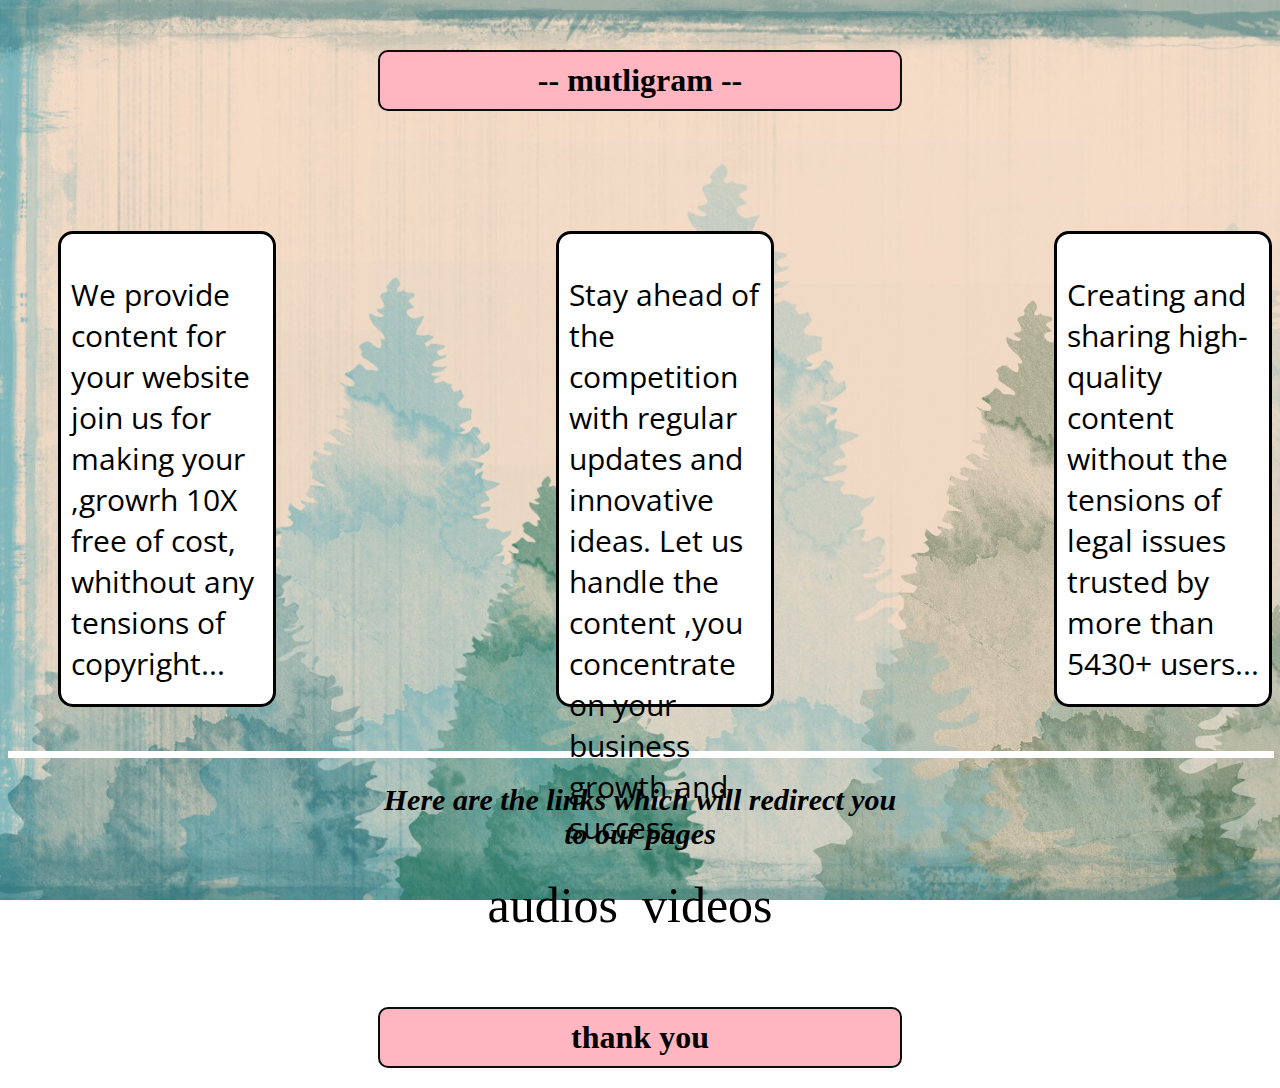
<file: index.html>
<!DOCTYPE html>
<html lang="en">
<head>
    <meta charset="UTF-8">
    <meta name="viewport" content="width=device-width, initial-scale=1.0">
    <title>main file</title>
    <link  rel ="stylesheet" href="main.css">
    <link href="https://fonts.googleapis.com/css2?family=Open+Sans:wght@400;700&display=swap" rel="stylesheet">
</head>


</head>
<body>
    <h1> -- mutligram --</h1>
    <div class ="container">
        <div class = "text-container"> 
        <p>We provide content for your website
           join us for making your ,growrh 10X
           free of cost, whithout any tensions
           of copyright...
         </p>
    </div>
    <div class = "text-container"> 
        <p>Stay ahead of the competition with regular updates and innovative ideas.
             Let us handle the content ,you
             concentrate on your business growth and success...
         </p>
    </div>
    <div class = "text-container"> 
        <p>Creating and sharing high-quality content
             without the tensions of legal issues
              trusted by more than 5430+ users...
         </p>
    </div></div>
    <br>
    <br>
    <hr width="100%" color="white" size="7">
    <h2> Here are the links which will redirect you<br>
        to our pages</h2>
       
</body>
</html>    <nav>
    <ul>
        <li><a href="audio.html">audios</a></li>
        <li><a href="video.html">videos</a></li>
        
    </ul>
</nav>
<hr width="100%" color="white" size="7">
<h1> thank you</h1>
</file>
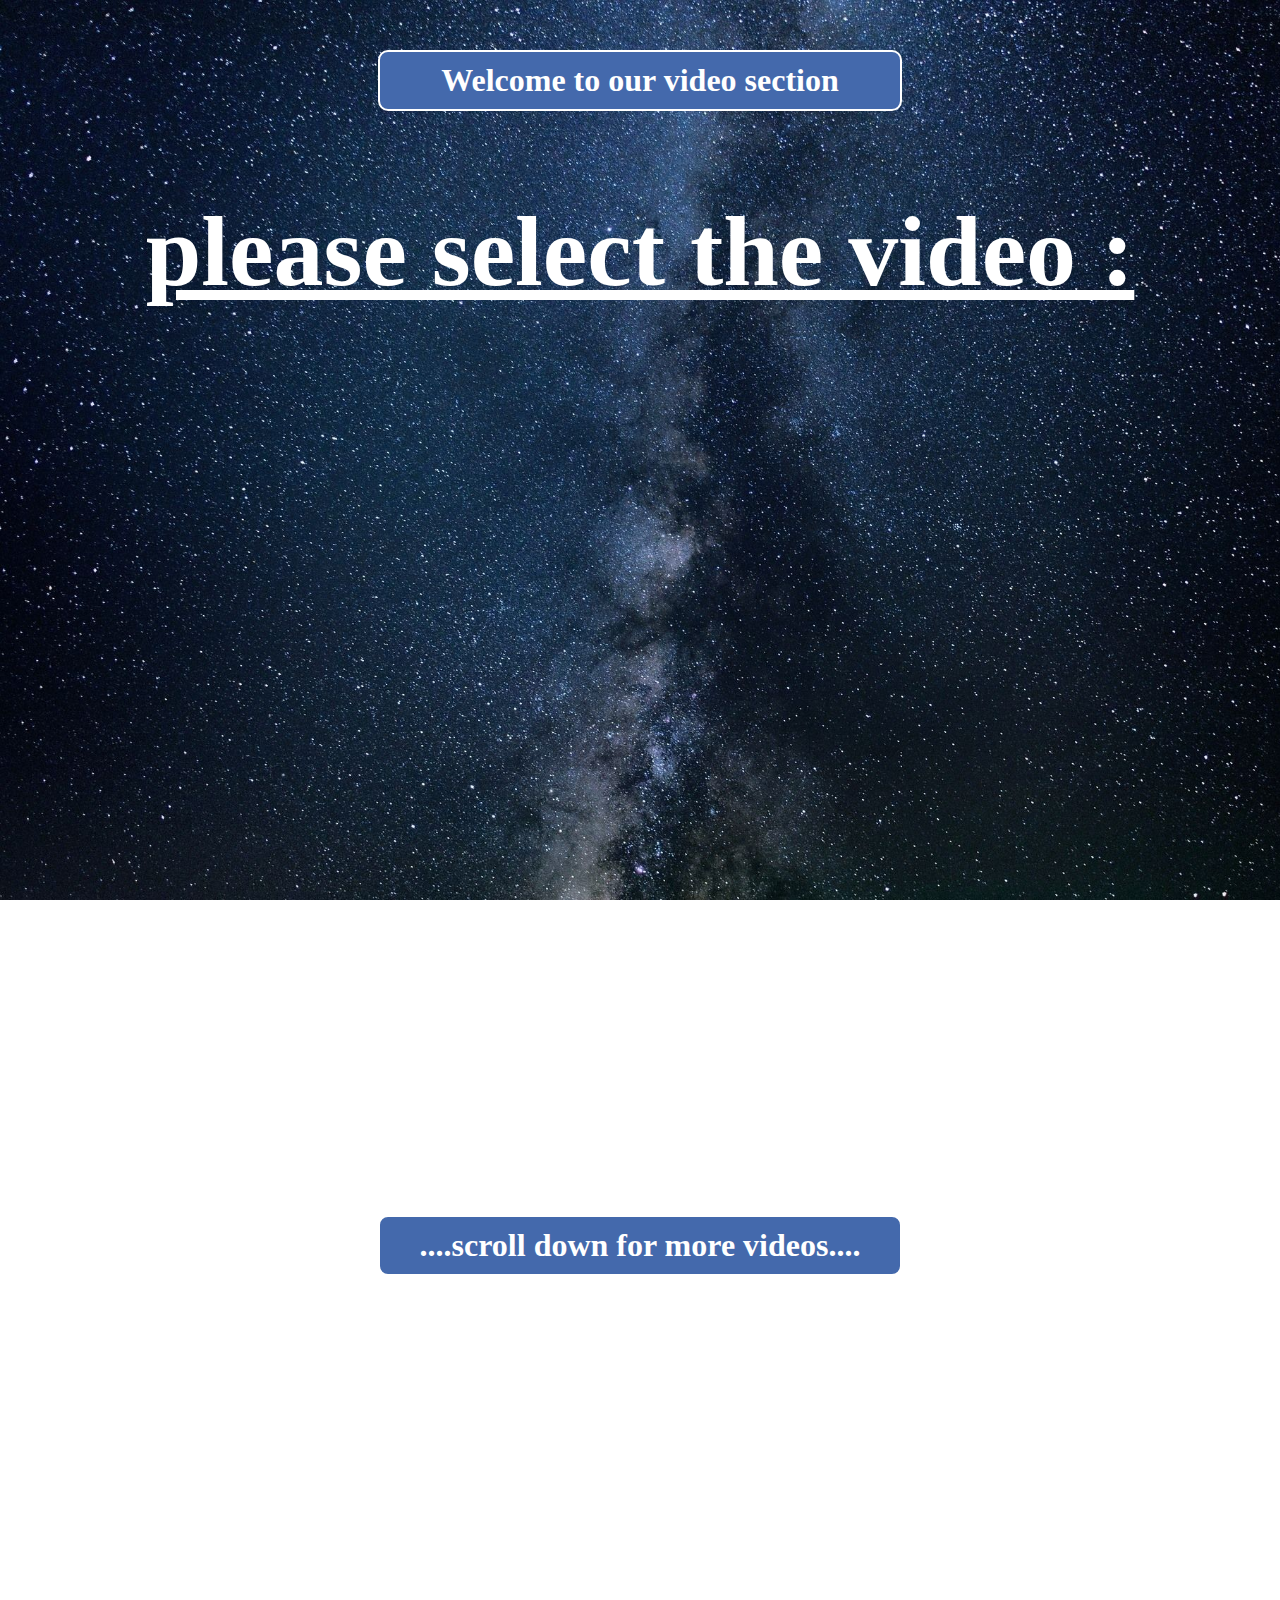
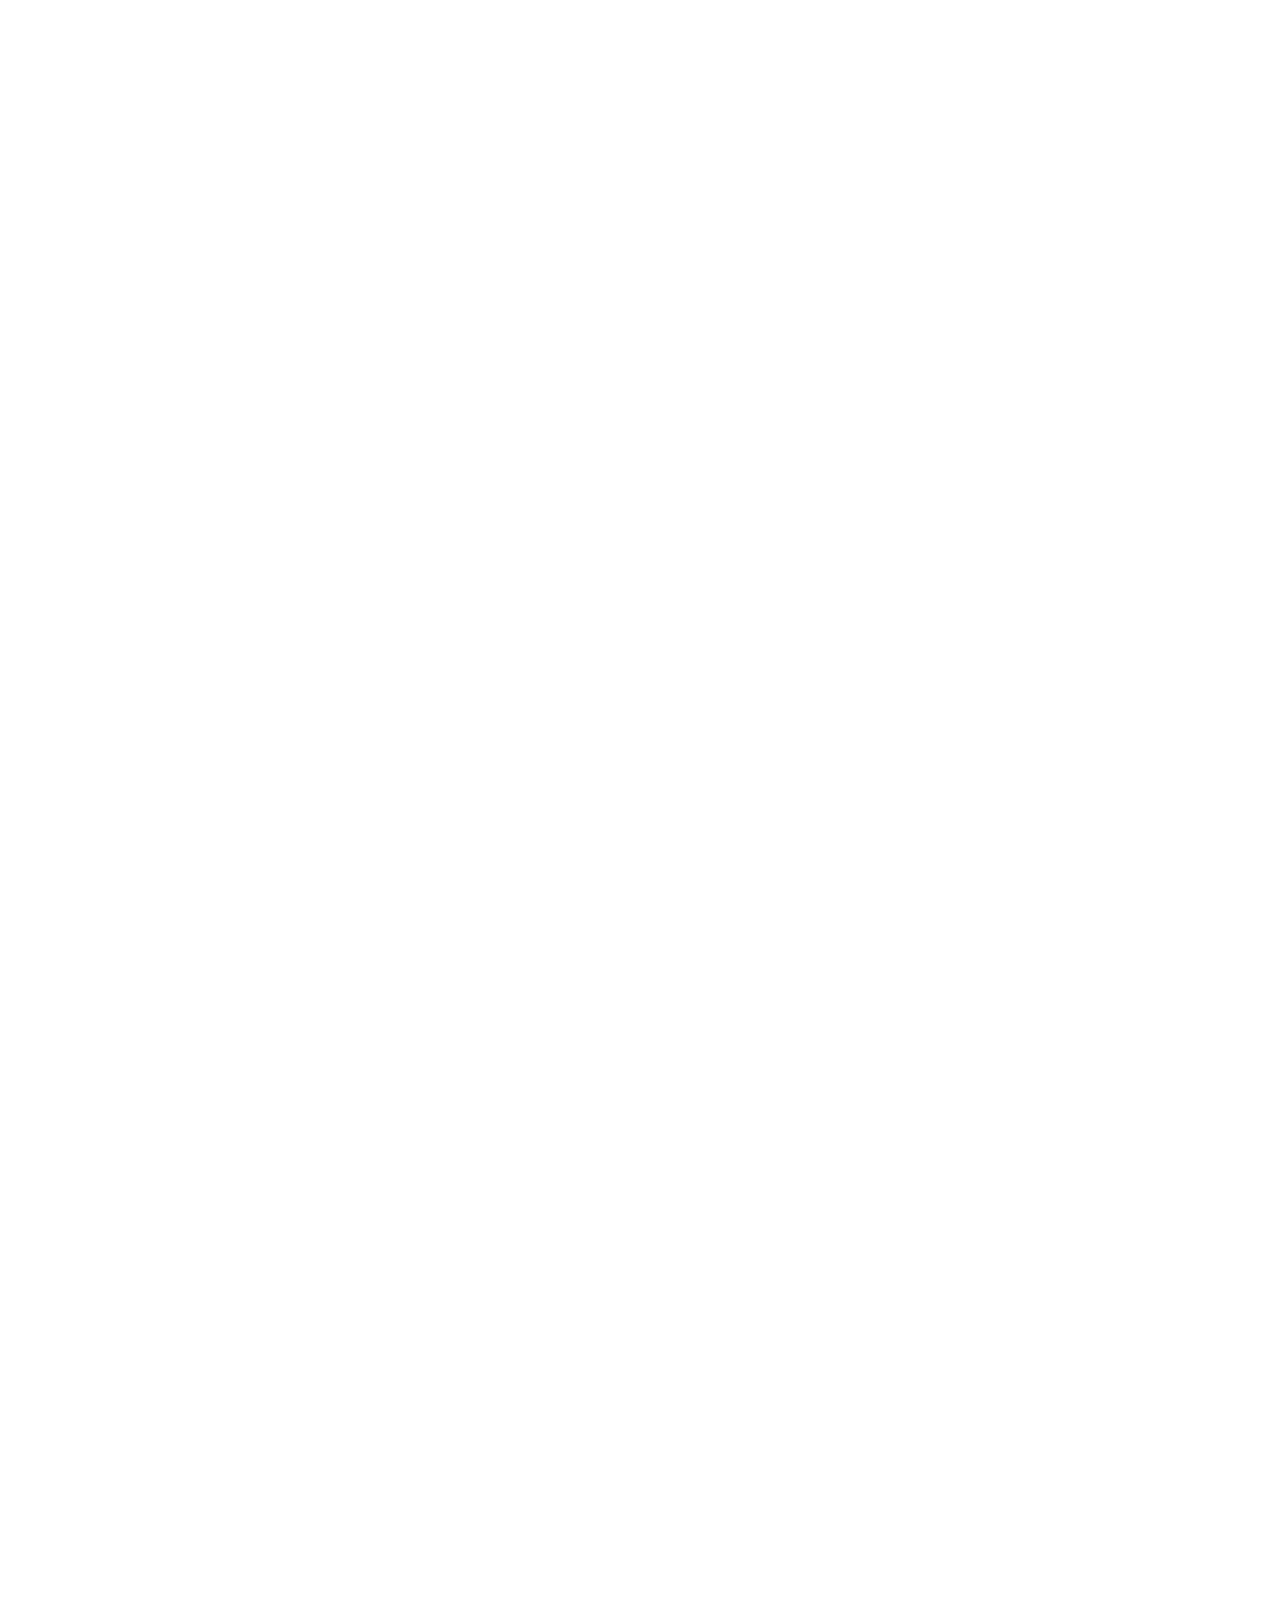
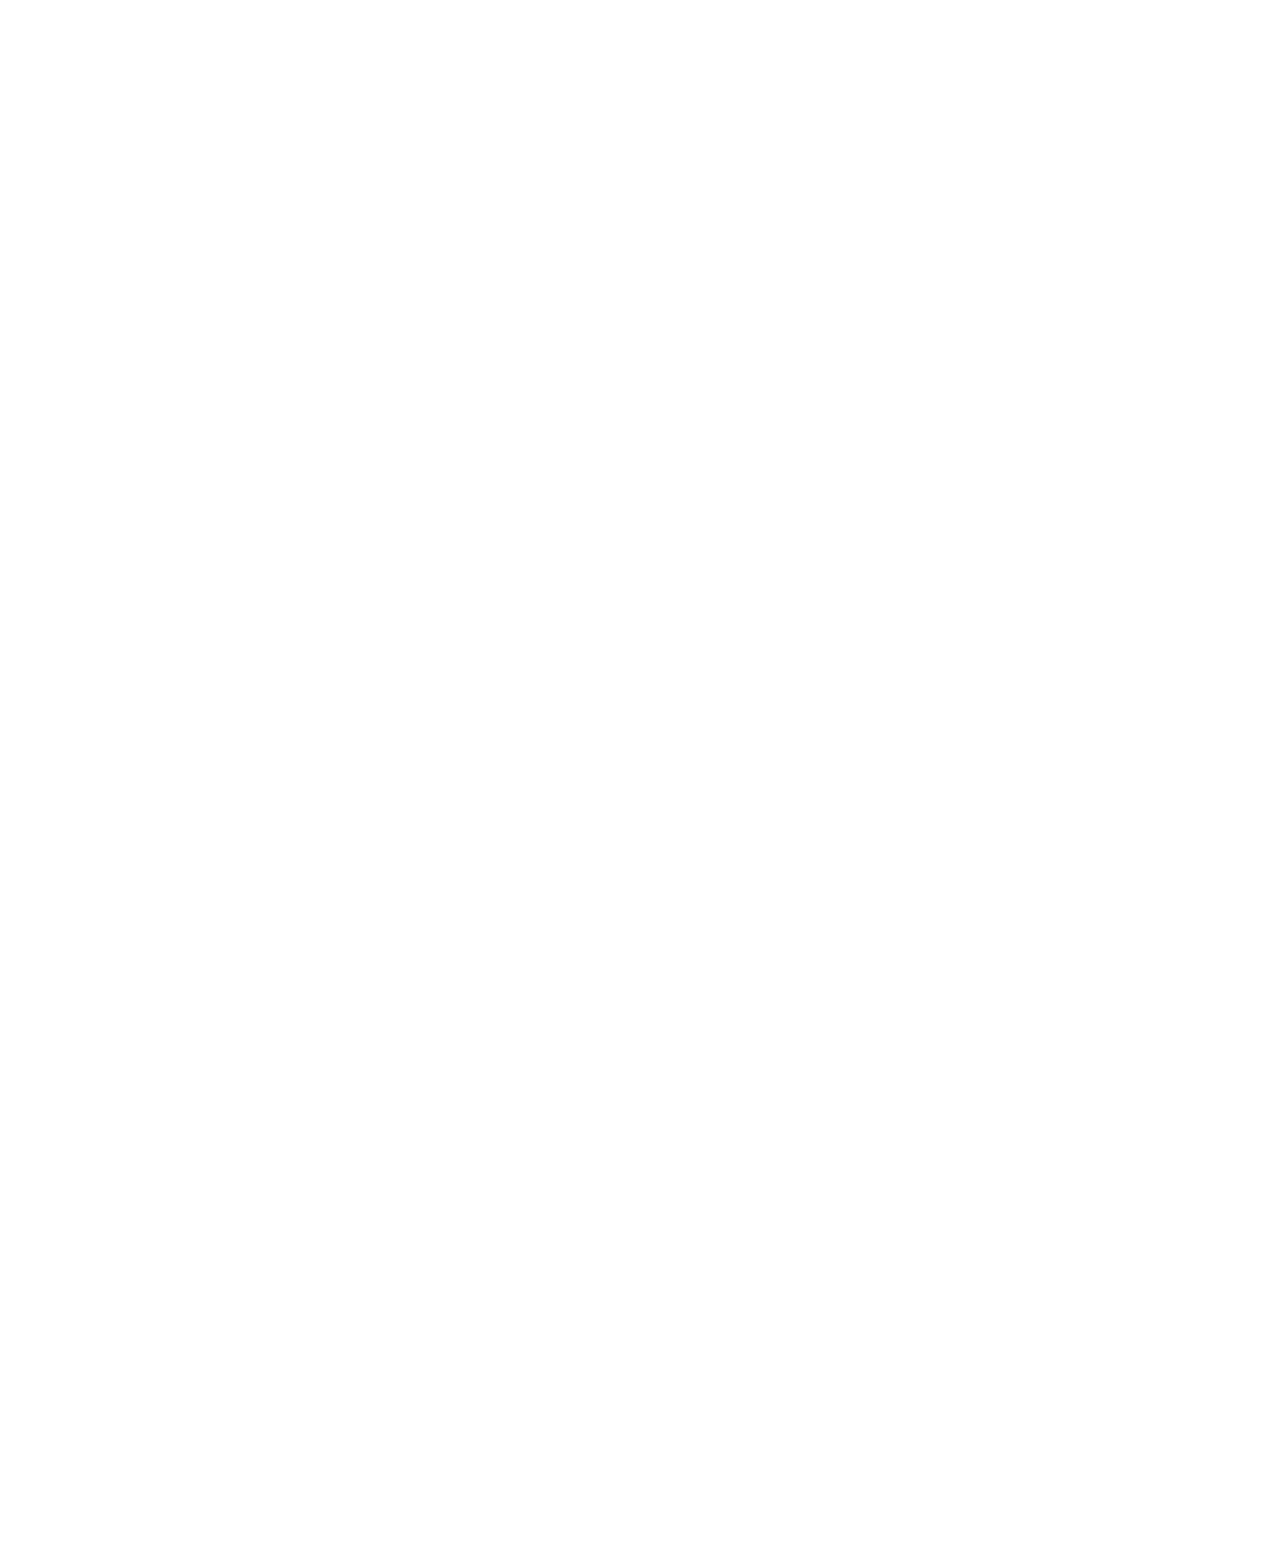
<file: video.html>
<!DOCTYPE html>
<html lang="en">
<head>
    <meta charset="UTF-8">
    <meta name="viewport" content="width=device-width, initial-scale=1.0">
    <title>Audio and Multimedia</title>
    <link rel ="stylesheet" href="audim.css">
</head>
<body>
    <h1>Welcome to our video section</h1>
    
    <h2><u>please select the video : </u></h2>
    <div class="video-container">
        <iframe width="500" height="500" src="https://www.youtube.com/embed/K4DyBUG242c"  frameborder="0"  allowfullscreen></iframe>
       
    </div>
    <hr width="70%" color="white" size="7"><br>
    <h1>....scroll down for more videos....</h1> 
    <div class="video-container">
        <iframe width="500" height="500" src="https://www.youtube.com/embed/yJg-Y5byMMw"   frameborder="0"  allowfullscreen></iframe>
        
    </div>
    <hr width="70%" color="white" size="7">
    <div class="video-container">
        <iframe width="500" height="500" src="https://www.youtube.com/embed/aCyQu00rZrM?list=PLRBp0Fe2Gpgn8Y9qI-p0aTxVtw8onBSFj"  frameborder="0"  allowfullscreen></iframe>
        
    </div>
    <hr width="70%" color="white" size="7">
    <div class="video-container">
        <iframe width="500" height="500" src="https://www.youtube.com/embed/S19UcWdOA-I"frameborder="0"  allowfullscreen></iframe>
        
    </div>
    <hr width="70%" color="white" size="7">
    <div class="video-container">
        <iframe width="500" height="500" src="https://www.youtube.com/embed/LHvYrn3FAgI"  frameborder="0"  allowfullscreen></iframe>
        
    </div>
    <hr width="70%" color="white" size="7">
    <br>
    <hr width="40%" color="white" size="7">
    <h2> <u>thank you </u> <br>
       <u> visit again</u> .....</h2>

</body>
</html>
</file>
<file: main.css>
body {
    background-image: url('bg3.jpg');
    background-size: cover;
    background-repeat: no-repeat;
    background-attachment: fixed;
}
h1 {
    
    color: black;
    text-align: center;
    margin-top: 50px;
    margin-bottom: 20px;
    padding: 10px;
    border: 2px solid rgb(13, 12, 12); 
    border-radius: 10px;
    background-color:lightpink;
    max-width: 500px; 
    margin-left: auto;
    margin-right: auto;
  
}

.text-container {
    color: black;
    margin-top: 100px;
    margin-left: 30px;
    padding: 10px;
    border: 3px solid;
    border-radius: 15px;
    background-color: white;
    width: 300px;
    height: 450px;
    font-size: 30px;
    font-family: 'Open Sans', sans-serif; 
    font-style: normal; 
    
}

.container {
    display: flex;
    gap: 250px;
    margin-left: 20px; 

}
h2{
    color:black;
    text-align: center;
    font-size: 30px;
    font-style: italic;
}
nav {
    margin-top: 20px; /* Adjust top margin as needed */
}

nav ul {
    list-style-type: none;
    padding: 0;
    text-align: center; /* Center the list items */
}

nav ul li {
    display: inline;
    margin-right: 20px;
}

nav ul li a {
    text-decoration: none;
    color:black; /* Link color */
    font-size: 50px; /* Increase font size */
}

nav ul li a:hover {
    text-decoration: underline;
}
</file>
<file: audim.css>
body {
    background-image: url('bgimage.jpg');
    background-size: cover;
    background-repeat: no-repeat;
    background-attachment: fixed;
}
h1 {
    
        color: white;
        text-align: center;
        margin-top: 50px;
        margin-bottom: 20px;
        padding: 10px;
        border: 2px solid white; 
        border-radius: 10px;
        background-color: #4469ac;
        max-width: 500px; 
        margin-left: auto;
        margin-right: auto;
      
    }
    h2 {
    
        color: white;
        text-align: center;
        margin-left: auto;
        margin-right: auto;
        font-size: 100px;
    }

.video-container {
    display: flex;
    justify-content: center;
    align-items: center;
    height: 80vh; /* Adjust the height as needed */
    margin-bottom: 20px; /* Adds space between videos */
}
</file>
